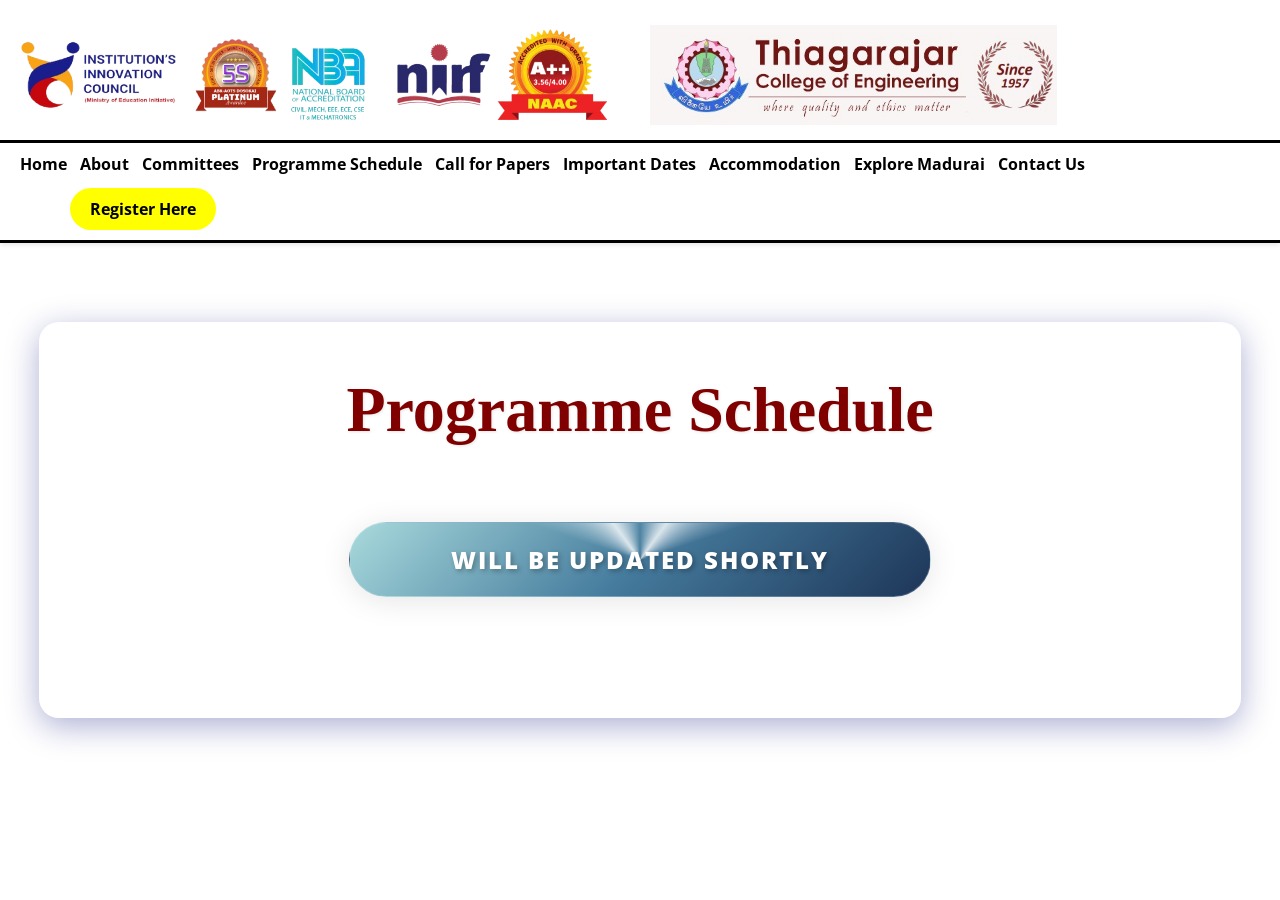
<file: programme.html>
<!DOCTYPE html>
<html lang="en">
<head>
    <meta charset="UTF-8">
    <meta name="viewport" content="width=device-width, initial-scale=1.0">
    <title>Conference Workshops & Schedule</title>
    <link href="https://fonts.googleapis.com/css2?family=Poppins:wght@600;700&family=Open+Sans:wght@400;600&display=swap" rel="stylesheet">
    <style>
        :root {
            --primary-teal: #00796B; /* A deep, inviting teal */
            --soft-blush: #FFDAB9; /* A soft, warm peach */
            --off-white: #f8f8f8;
            --text-dark: #2c3e50;
            --text-light: #ffffff;
            --card-bg: rgba(255, 255, 255, 0.15); /* Slightly more transparent for card base */
            --border-glow-start: #81D4FA; /* Light blue */
            --border-glow-end: #E0F7FA; /* Lighter blue */
            --modal-bg: rgba(255, 255, 255, 0.3); /* More transparent for modal */
            --modal-backdrop: rgba(0, 0, 0, 0.4);
        }

        body {
            font-family: 'Open Sans', sans-serif;
            margin: 0;
            padding: 0;
            color: var(--text-dark);
            
            min-height: 100vh;
            display: flex;
            align-items: center;
            justify-content: center;
            overflow-x: hidden; /* Prevent horizontal scroll */
        }

        h1, h2 {
            font-family: 'Poppins', sans-serif;
            color: var(--primary-teal);
            font-weight: 700;
            text-shadow: 1px 1px 3px rgba(0, 0, 0, 0.1);
        }

/* --- Header --- */
/* Top header with 3 image logos */
/* --- Fixed Header Wrapper --- */
    .header-wrapper {
      position: fixed;
      top: 0;
	  
      left: 0;
      width: 100%;
      z-index: 999;
      background-color: white;
      box-shadow: 0 2px 5px rgba(0, 0, 0, 0.1);
    }

  .topheader {
    display: flex;
    justify-content: space-between;
    align-items: center;
    background-color: white;
    padding: 10px 20px;
    position: relative;
    flex-wrap: wrap;
	height: 110px;
	margin-top:10px;
  }

  .topheader img {
    height: 100px;
  }

  .left-logo {
    display: flex;
    align-items: center;
    gap: 40px;
  }

  .left-logo img {
    height: 100px;
    width: auto;
    object-fit: contain;
  }

  .navbar {
    background-color: white;
    display: flex;
    justify-content:center;
    align-items: center;
    padding: 10px 20px;
    flex-wrap: wrap;
    position: relative;
     border-bottom: 3px solid black;
     border-top: 3px solid black;
	
	
  }

  .nav-links {
    display: flex;
    gap: 13px;
    flex-wrap: wrap;
  }

  .nav-links a {
    color:black;
    text-decoration: none;
    font-weight: bold;
    transition: color 0.3s ease;
  }

  .nav-links a:hover {
    color: black;
  }

  .register-btn {
    background-color: yellow;
    border-radius: 25px;
    padding: 10px 20px;
    color: black;
    font-weight: bold;
    white-space: nowrap;
	margin-left:50px;
  }

  .register-btn:hover {
    background-color: #800000;
    color: white;
  }

  .hamburger {
    display: none;
    flex-direction: column;
    cursor: pointer;
  }

  .hamburger div {
    width: 25px;
    height: 3px;
    background-color: #333;
    margin: 4px 0;
  }

  .navbar-row {
    display: flex;
    justify-content: space-between;
    align-items: center;
    gap: 20px;
	
  }

  /* Responsive Styles */

  @media (max-width: 1200px) {
    .hamburger {
      display: flex;
    }

    .nav-links {
      display: none;
      flex-direction: column;
      width: 100%;
      background-color: #800000;
      margin-top: 10px;
    }

    .nav-links.active {
      display: flex;
    }

    .navbar {
      flex-direction: column;
      align-items: flex-start;
    }

    .register-btn {
      align-self: flex-end;
      margin-top: 10px;
    }

    .topheader {
      flex-direction: column;
      align-items: center;
    }

    .center-logo {
      position: static;
      transform: none;
      margin: 10px 0;
    }

    .topheader img {
      height: 60px;
      width: auto;
    }

    .left-logo img,
    .right-logo img,
    .center-logo img {
      width: 150px;
      height: auto;
    }
  }
  
  /* --- General Section Styling --- */
        .section {
            padding: 40px 20px;
            max-width: 1200px;
           margin-bottom:20px;
            color:#000000;

        }

        .section h2 {
            font-family: Algerian;
            color: var(--primary-maroon);
            font-size: 4rem;
            font-weight: 550;
            margin-bottom: 45px;
			 margin-top:500px;
            text-align: center;
            position: relative;
            padding-bottom: 15px;
        }

        .section h2::after {
            content: '';
            position: absolute;
            left: 50%;
            bottom: 0;
            transform: translateX(-50%);
            width: 120px;
            height: 6px;
            background-color: var(--accent-gold);
            border-radius: 4px;
        }

        .section .intro-text {
            text-align: center;
            margin-bottom: 60px;
            font-size: 1.25rem;
            color:#000000;
            max-width: 900px;
            margin-left: auto;
            margin-right: auto;
            line-height: 1.8;
            font-weight: 300;
        }
	
  
  
  
  
  
        .container-wrapper {
            background: rgba(255, 255, 255, 0.1); /* Glassmorphism background for the main content area */
            border-radius: 20px;
            box-shadow: 0 8px 32px 0 rgba(31, 38, 135, 0.37);
            backdrop-filter: blur(10px);
            -webkit-backdrop-filter: blur(10px);
            border: 1px solid rgba(255, 255, 255, 0.18);
           
			 margin-top: 140px;
            max-width: 1200px;
            width: 100%;
        }

        .text-center {
            text-align: center;
        }

        .mb-5 {
            margin-bottom: 3rem;
        }

        

        
        /* Info Box */
        .info-box {
            background: rgba(255, 255, 255, 0.1); /* Glassmorphism effect */
            border: 1px solid rgba(255, 255, 255, 0.18);
            border-radius: 50px;
            padding: 20px 40px;
            text-align: center;
            margin: 60px auto;
            max-width: 500px;
            box-shadow: 0 4px 30px rgba(0, 0, 0, 0.1);
            backdrop-filter: blur(5px);
            -webkit-backdrop-filter: blur(5px);
            position: relative;
            overflow: hidden;
            background-clip: padding-box; /* Crucial for shimmer effect */
			background: linear-gradient(135deg, #a8dadc, #457b9d, #1d3557); /* Dynamic gradient background */
        }

        .info-box::before {
            content: '';
            position: absolute;
            top: -50%;
            left: -50%;
            width: 200%;
            height: 200%;
            background: conic-gradient(transparent, rgba(255, 255, 255, 0.8), transparent 20%, transparent 80%, rgba(255, 255, 255, 0.8), transparent);
            border-radius: inherit;
            animation: shimmer-border 4s linear infinite;
            z-index: -1;
        }

        .info-box p {
            margin: 0;
            color: var(--text-light); /* Lighter text for contrast */
            font-size: 1.5em;
            font-weight: 800;
            text-transform: uppercase;
            letter-spacing: 2px;
            text-shadow: 2px 2px 5px rgba(0, 0, 0, 0.3);
            position: relative; /* To keep text above pseudo-element */
            z-index: 1;
        }

        @keyframes shimmer-border {
            0% {
                transform: rotate(0deg);
            }
            100% {
                transform: rotate(360deg);
            }
        }

        /* Responsive adjustments */
        @media (max-width: 768px) {
            .container-wrapper {
                margin: 20px;
                padding: 30px 20px;
            }
            h1 {
                font-size: 2em;
            }
            
            .info-box p {
                font-size: 1.2em;
            }
            .modal-content {
                width: 95%;
                padding: 20px;
            }
            .modal-content h2 {
                font-size: 1.8em;
            }
        }

        @media (max-width: 480px) {
            h1 {
                font-size: 1.8em;
            }
            
            .info-box p {
                font-size: 1em;
            }
            
        }
    </style>




</head>
<header>
  <!-- Top Header with Image Logos -->
   <div class="header-wrapper">
  <div class="topheader">
    <div class="left-logo">
      <img src="img-folder/14112024_-_03_1_-removebg-preview.png" alt="Left Logo">
      <img src="img-folder/tcelogo.jpg" alt="Center Logo">
    </div>
  </div>

  <!-- Navigation Bar -->
  <div class="navbar">
    <div class="hamburger" onclick="toggleMenu()">
      <div></div><div></div><div></div>
    </div>

    <!-- Collapsible links -->
    <div class="nav-links" id="navLinks">
      <a href="index.html#home">Home</a>
      <a href="index.html#about">About</a>
      <a href="index.html#committee-section">Committees</a>
      <a href="programme.html">Programme Schedule</a>
      <a href="index.html#callforpapers">Call for Papers</a>
      <a href="index.html#dates">Important Dates</a>
      <a href="correctaccommadation.html">Accommodation</a>
      <a href="maduraipage.html">Explore Madurai</a>
      <a href="index.html#footer-section">Contact Us</a>
      <a href="index.html#payment" class="register-btn">Register Here</a>
    </div>

  <script>
    function toggleMenu() {
      document.getElementById("navLinks").classList.toggle("active");
    }
  </script>

</header>
<body>

    <div class="container-wrapper">
        
<section class="section" id="about">
    
        <h2 style="margin-top: 10px;color:#800000;">Programme Schedule</h2>
        
        <div class="info-box">
            <p>Will be updated shortly</p>
        </div>
   
</section>
    
	 </div>

    <script>
        const workshopCards = document.querySelectorAll('.workshop-card');
        const modal = document.getElementById('workshopModal');
        const modalTitle = document.getElementById('modalTitle');
        const modalSpeaker = document.getElementById('modalSpeaker');
        const modalAffiliation = document.getElementById('modalAffiliation');

        workshopCards.forEach(card => {
            card.addEventListener('click', () => {
                const title = card.dataset.title;
                const speaker = card.dataset.speaker;
                const affiliation = card.dataset.affiliation;

                modalTitle.textContent = title;
                modalSpeaker.innerHTML = `<strong>${speaker}</strong>`;
                modalAffiliation.textContent = affiliation;
                
                modal.classList.add('active'); // Show modal
            });
        });

        function closeModal() {
            modal.classList.remove('active'); // Hide modal
        }

        // Close modal if clicked outside content
        modal.addEventListener('click', (event) => {
            if (event.target === modal) {
                closeModal();
            }
        });
    </script>
</body>
</html>
</file>
